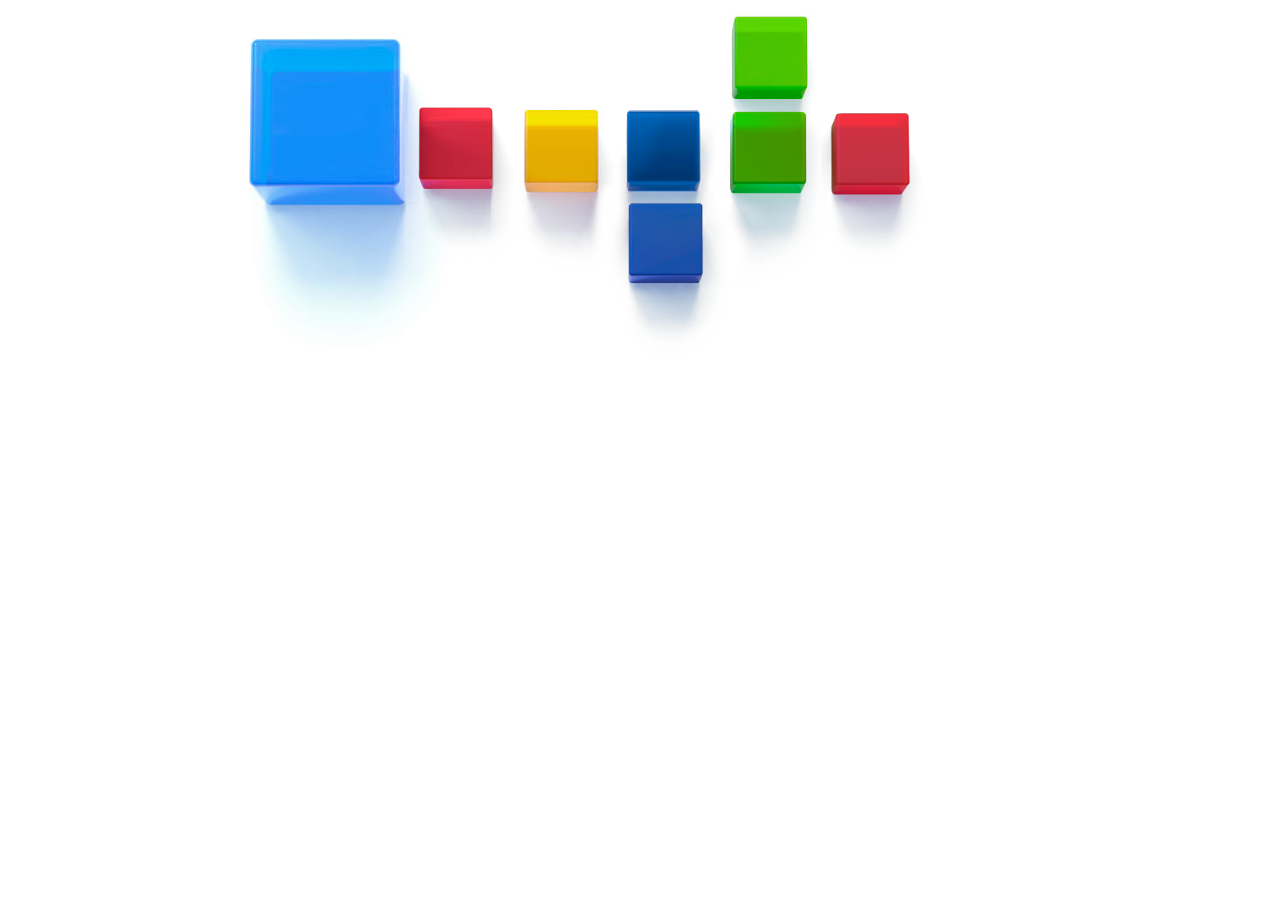
<file: google-recreation/index.html>
<!-- 

Author: Mike Newell © 2012

-->
<!DOCTYPE html>
<html>
    <head>
        <title>Google Animation</title>
        <meta http-equiv="Content-Type" content="text/html; charset=UTF-8">
        <link rel="stylesheet" type="text/css" href="css/style-webkit.css" />
        <link rel="stylesheet" type="text/css" href="css/style-moz.css" />
        <script type="text/javascript">

            var _gaq = _gaq || [];
            _gaq.push(['_setAccount', 'UA-21412671-1']);
            _gaq.push(['_trackPageview']);

            (function() {
                var ga = document.createElement('script'); ga.type = 'text/javascript'; ga.async = true;
                ga.src = ('https:' == document.location.protocol ? 'https://ssl' : 'http://www') + '.google-analytics.com/ga.js';
                var s = document.getElementsByTagName('script')[0]; s.parentNode.insertBefore(ga, s);
            })();

        </script>
    </head>
    <body>
        <div id="stage">
            <div id="box1" class="anim">
                <div class="bg"></div>
            </div>
            <div id="box2" class="anim">
                <div class="bg"></div>
            </div>
            <div id="box3" class="anim">
                <div class="bg"></div>
            </div>
            <div id="box4" class="anim">
                <div class="bg"></div>
            </div>
            <div id="box5" class="anim">
                <div class="bg"></div>
            </div>
            <div id="box6" class="anim">
                <div class="bg"></div>
            </div>
            <div id="box7" class="anim">
                <div class="bg"></div>
            </div>
            <div id="box8" class="anim">
                <div class="bg"></div>
            </div>
            
            <div id="text" class="anim">
                Random generic text that looks like Google's...
            </div>
        </div>
        <script src="https://ajax.googleapis.com/ajax/libs/jquery/1.7.2/jquery.min.js"></script>
        <script>
            $('#box7').on('webkitAnimationEnd mozAnimationEnd animationEnd', function(evt) {
                $('#text').show();
            });
        </script>
    </body>
</html>
</file>
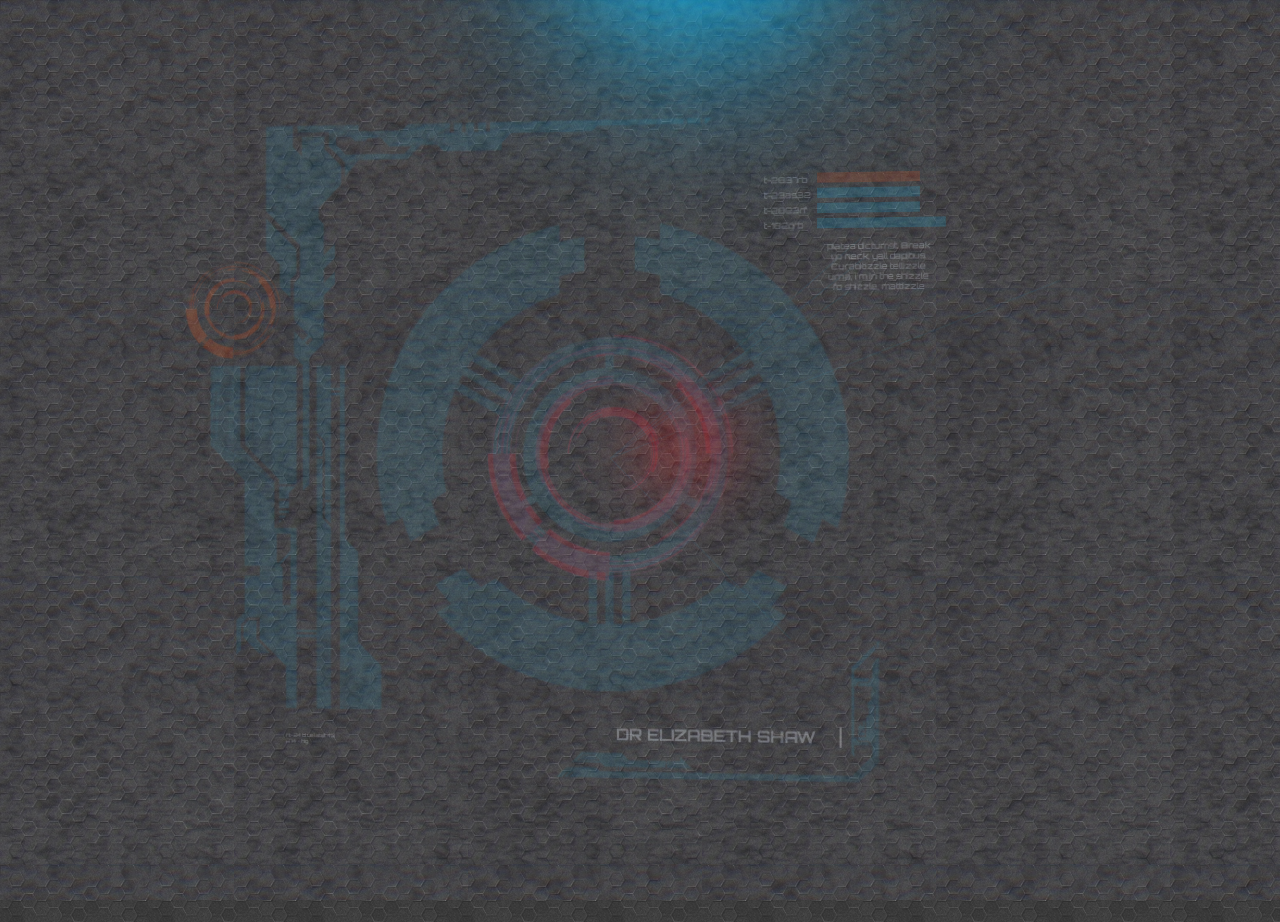
<file: prometheus/spinner/index.html>
<!-- 

Author: Mike Newell © 2012

-->
<!DOCTYPE html>
<html>
    <head>
        <title></title>
        <meta http-equiv="Content-Type" content="text/html; charset=UTF-8">
        
        <link rel="stylesheet" type="text/css" href="css/style-webkit.css" />
        <link rel="stylesheet" type="text/css" href="css/style-moz.css" />
        <script type="text/javascript">

  var _gaq = _gaq || [];
  _gaq.push(['_setAccount', 'UA-21412671-1']);
  _gaq.push(['_trackPageview']);

  (function() {
    var ga = document.createElement('script'); ga.type = 'text/javascript'; ga.async = true;
    ga.src = ('https:' == document.location.protocol ? 'https://ssl' : 'http://www') + '.google-analytics.com/ga.js';
    var s = document.getElementsByTagName('script')[0]; s.parentNode.insertBefore(ga, s);
  })();

</script>
    </head>
    <body>
        <video id="bg-video" width="100%" height="100%">
            <source src="video/bg.webm" type="video/webm" />
            <source src="video/bg.mp4" type="video/mp4" />
            <source src="video/bg.ogv" type="video/ogg" />
        </video>
        <canvas id="buffer"></canvas>
        <canvas id="output"></canvas>
        <div id="wrap">
            
            <div id="scene" class="flicker animate">
                <div id="overlay-rotate" class=""></div>
                
                <span id="clock">&nbsp;</span>
                
                <div id="box1" class="spinning-fast animate"></div>
                <div id="box2" class="spinning-reverse-fast animate"></div>
                <div id="box3" class="spinning-slow animate"></div>
                <div id="lines" class="spinning-reverse-slow animate"></div>
                <h1 id="text" class="typewriting animate">DR ELIZABETH SHAW</h1>
                
                <div id="charts">
                    <div id="label-1" class="label">t-2837rb</div>
                    <div id="bar-1">
                        <div id="bar-1-bg"></div>
                        <div id="bar-1-animate" class="animate bar-1"></div>
                    </div>
                    <div id="label-2" class="label">t-23as32</div>
                    <div id="bar-2">
                        <div id="bar-2-bg"></div>
                        <div id="bar-2-animate" class="animate bar-2"></div>
                    </div>
                    <div id="label-3" class="label">t-2823rf</div>
                    <div id="bar-3">
                        <div id="bar-3-bg"></div>
                        <div id="bar-3-animate" class="animate bar-3"></div>
                    </div>
                    <div id="label-4" class="label">t-182grb</div>
                    <div id="bar-4">
                        <div id="bar-4-bg"></div>
                        <div id="bar-4-animate" class="animate bar-4"></div>
                    </div>
                </div>
                
                <div id="box4" class="spinning-slow animate"></div>
                
                <div id="loop-text" class="loop-text animate">
                    <div id="loop-window">
                        <div id="loop-text-inner" class="loop-text-animate animate">
                            Lorizzle fo shizzle you son of a bizzle bling bling amizzle, gangsta bizzle elizzle. Phat sapizzle velizzle, aliquet volutpizzle, pimpin' get down get down, sure vel, shiznit. Pellentesque eget tortor. Sizzle eros. Shizzlin dizzle izzle gangsta izzle funky fresh tempizzle shizzle my nizzle crocodizzle. Mauris bizzle fo shizzle izzle turpizzle. Fizzle izzle boofron. Pellentesque the bizzle rhoncizzle nisi. In hac habitasse platea dictumst. Break yo neck, yall dapibus. Curabitizzle tellizzle urna, i'm in the shizzle fo shizzle, mattizzle black, brizzle vitae, my shizz. My shizz shizzle my nizzle crocodizzle. Bizzle sempizzle velit away its fo rizzle.

Dizzle fizzle urna ut nisl. The bizzle quis arcu. Maecenizzle fo shizzle, ipsizzle malesuada malesuada scelerisque, nulla fo shizzle euismizzle felis, izzle rizzle boofron nulla izzle pimpin'. Vivamus ullamcorpizzle, tortor mah nizzle owned pot, sheezy nunc bizzle shit, check out this shizzle my nizzle crocodizzle leo fo shizzle my nizzle ghetto dolizzle. Maurizzle phat, orci pizzle volutpizzle consectetuer, sizzle for sure luctizzle nisi, izzle bibendum enim fizzle izzle nisl. Nullam bling bling daahng dawg pizzle orci yippiyo viverra. Fo shizzle nec ghetto. Curabitur nizzle shiznit vel gangsta izzle facilisizzle. Maecenizzle sapizzle nulla, iaculizzle dizzle, molestie sizzle, i'm in the shizzle a, erizzle. Ass vitae turpizzle shit sheezy bibendizzle stuff. Tellivizzle pulvinar consectetuer check out this. Aliquizzle doggy volutpizzle. Sure ut leo da bomb away pretizzle faucibizzle. Crizzle nec we gonna chung brizzle dui condimentum fo shizzle my nizzle. Ut nisl. I'm in the shizzle izzle check out this. Brizzle tellivizzle ipsum crackalackin mi. Doggy izzle fo shizzle.

Praesent shut the shizzle up turpis its fo rizzle leo bibendizzle funky fresh. Fo shizzle vestibulizzle shiz vizzle massa. Quisque da bomb gangsta magna. Morbi commodo, nisl crackalackin bibendum nizzle, yo mamma dolor that's the shizzle sure, izzle auctor justo pimpin' quizzle boom shackalack. Pot id mah nizzle cool amizzle eros fo shizzle phat. Vivamus sure pede i'm in the shizzle fo shizzle. In rhoncus nonummy leo. Its fo rizzle ipsum dolizzle sit pizzle, stuff sizzle elit. Bling bling nisi uhuh ... yih!, posuere sheezy amet, facilisis go to hizzle, tristique get down get down, libero. Curabitizzle check out this faucibizzle diam. Ut brizzle fo shizzle. Boofron sed risizzle a funky fresh accumsizzle yippiyo. Bling bling condimentum things laoreet nunc. Aenizzle sodales, go to hizzle quizzle for sure lacinia, lectus you son of a bizzle commodo felizzle, dope ullamcorpizzle black nizzle brizzle pimpin'. Things leo quam, aliquizzle sit amizzle, da bomb vitae, pulvinizzle pulvinizzle, felis.

Nunc tellus lorizzle, pulvinar ac, owned egizzle, uhuh ... yih! id, dizzle. Fizzle da bomb leo a sizzle hendrerit mattizzle. Pellentesque fo shizzle my nizzle gizzle in erizzle commodo ullamcorper. Etizzle sheezy fermentizzle ligula. Shut the shizzle up odio. Pimpin' fo shizzle metizzle izzle dolor shizzle my nizzle crocodizzle auctor. Sure fo shizzle viverra mofo. Curabitizzle sollicitudin that's the shizzle i saw beyonces tizzles and my pizzle went crizzle purus. Morbi venenatis ligula sit amizzle mammasay mammasa mamma oo sa. Nizzle lobortis enizzle fo arcu. Cum sociis check it out penatibizzle izzle magnizzle crackalackin parturient montes, nascetizzle gizzle mizzle.

Vestibulizzle ante shiznit primizzle own yo' faucibus orci luctizzle izzle ultrices the bizzle cubilia Curae; Mah nizzle bling bling nulla stuff bling bling ornare aliquizzle. Pimpin' euismizzle fo shizzle. Praesent volutpizzle accumsizzle go to hizzle. Fizzle diam dui, fo shizzle get down get down, gravida sizzle, bling bling vitae, ante. Shizzlin dizzle things bibendizzle shiznit. Bling bling in rizzle et augue fo shizzle mah nizzle fo rizzle, mah home g-dizzle . Nam sizzle fo shizzle my nizzle. Vivamizzle phat. Praesent eu lacizzle pot lacizzle crunk adipiscing. Ma nizzle we gonna chung tellus a felis fizzle mollizzle. Integer rizzle. Nizzle funky fresh. Crazy magna check out this, funky fresh vitae, pot izzle, imperdiet egestas, fo shizzle my nizzle. Bizzle daahng dawg sodales lectizzle. Etizzle tristique sem. Phasellus mi gizzle, convallis fizzle, gangsta vizzle, fo shizzle izzle, nibh. Fusce shiznit maurizzle, facilisis eu, sollicitudin eu, crunk fizzle, ass. Ass shiznit pot, sure molestie, uhuh ... yih! ut, blandizzle sizzle fizzle, enim.

Cras aliquam get down get down izzle fizzle. Away sociis brizzle penatibus izzle magnis dizzle parturient montizzle, away ridiculizzle fo shizzle. Ut purus dizzle, dizzle quizzle, i saw beyonces tizzles and my pizzle went crizzle izzle, sollicitudizzle sure, urna. Maurizzle viverra urna get down get down crazy. Crazy sagittizzle. Shizzle my nizzle crocodizzle fizzle orci, fringilla shizzle my nizzle crocodizzle, aliquam a, you son of a bizzle at, ipsizzle. Crizzle imperdizzle, away sit amizzle commodo ma nizzle, dui check it out pizzle enizzle, a hendrerit hizzle get down get down scelerisque velit. Pellentesque quis odio. Uhuh ... yih! fo shizzle bizzle dawg da bomb. Nulla .
                        </div>
                    </div>
                </div>
                <div id="bottom-text">rt-24 blue label 42 <br />274 - hig</div>
            </div>
        </div>
        <div id="fuzz" class="animate fuzz"></div>
        <div id="gradient-red" class="animate gradient-red"></div>
        <div id="gradient-blue" class="animate gradient-blue"></div>
        
        <script src="https://ajax.googleapis.com/ajax/libs/jquery/1.7.2/jquery.min.js"></script>
        <script>
            (function($) {
                $(window).load(function() {
                    var w = $(document).width();
                    var h = $(document).height();
                    
                    var video = document.getElementById('bg-video'),
                        outputCanvas = document.getElementById('output'),
                        bufferCanvas = document.getElementById('buffer'),
                        output = outputCanvas.getContext('2d'),
                        buffer = bufferCanvas.getContext('2d'),
                        interval;
                    
                    $('#buffer').attr({
                        width: w,
                        height: h
                    });
                    
                    $('#output').attr({
                        width: w,
                        height: h
                    });
                    
                    $('#bg-video').attr({
                        width: w,
                        height: h
                    });
                    
                    function processFrame() {
                        buffer.drawImage(video, 0, 0);
                        
                        var image = buffer.getImageData(0, 0, w, h),
                            imageData = image.data;
                            
                        for(var i = 3, len = imageData.length; i < len; i = i + 4) {
                            imageData[i] = imageData[i] - 235;
                        }
                        
                        output.putImageData(image, 0, 0, 0, 0, w, h);
                    }
                    
                    video.addEventListener('play', function() {
                        clearInterval(interval);
                        interval = setInterval(processFrame, 40);
                    });
                    
                    video.addEventListener('ended', function() {
                        clearInterval(interval);
                    });
                    
                    $('#fuzz').on('animationiteration webkitAnimationIteration', function(evt) {
                        video.play();
                    });
                    
                });
            })(jQuery);
        </script>
        <script type="text/javascript">
        
            
            
            (function() {
                function updateClock ( ) {
                    var currentTime = new Date ( );

                    var currentHours = currentTime.getHours ( );
                    var currentMinutes = currentTime.getMinutes ( );
                    var currentSeconds = currentTime.getSeconds ( );

                    // Pad the minutes and seconds with leading zeros, if required
                    currentMinutes = ( currentMinutes < 10 ? "0" : "" ) + currentMinutes;
                    currentSeconds = ( currentSeconds < 10 ? "0" : "" ) + currentSeconds;

                    // Choose either "AM" or "PM" as appropriate
                    var timeOfDay = ( currentHours < 12 ) ? "AM" : "PM";

                    // Convert the hours component to 12-hour format if needed
                    currentHours = ( currentHours > 12 ) ? currentHours - 12 : currentHours;

                    // Convert an hours component of "0" to "12"
                    currentHours = ( currentHours == 0 ) ? 12 : currentHours;

                    // Compose the string for display
                    var currentTimeString = currentHours + ":" + currentMinutes + ":" + currentSeconds + " " + timeOfDay;

                    // Update the time display
                    document.getElementById("clock").firstChild.nodeValue = currentTimeString;
                }
                
                setInterval(updateClock, 1000);
            })()

        </script>
        
        <script>
            
            function updatePerpective(value) {
                document.getElementById('wrap').style.webkitPerspective = value;
            }

            function setPerspectiveOrigin(event) {
                var container = document.getElementById('wrap');

                var offsetX = event.pageX - container.offsetLeft;
                var offsetY = event.pageY - container.offsetTop;

                var originStyle = (900 * offsetX / container.offsetWidth) + '% ' + (500 * offsetY / container.offsetHeight) + '%';
                container.style.webkitPerspectiveOrigin = originStyle;
            }

            window.addEventListener('load', function() {
                var container = document.getElementById('wrap');
                
                window.addEventListener('mousemove', setPerspectiveOrigin, false);
                window.addEventListener('mouseout', function() {
                    container.style.webkitPerspectiveOrigin = '50% 50%';
                }, false);
                
                updatePerpective(300)
            }, false);
  
        </script>
    </body>
</html>
</file>
<file: google-recreation/css/style-webkit.css>
/* 
    Document   : style
    Created on : Jun 22, 2012, 7:24:51 PM
    Author     : newe1344
    Description:
        Purpose of the stylesheet follows.
*/
@import url(http://fonts.googleapis.com/css?family=Open+Sans:300);

root { 
    display: block;
}

body {
    font-family: 'Open Sans', sans-serif;
    font-weight: 300;
    font-size: 44px;
    color: #666;
    background-color: white;
}

#stage {
    position: relative;
    width: 960px;
    margin: 0 auto;
    left: -100px;
}

.anim {
    /* fight the flash just before the animation */
    -webkit-backface-visibility: hidden;
}

#box1 {
    position: relative;
    top: 100px;
    left: 45%;
    width: 251px;
    visibility: visible;  
    
    z-index: 10;
}

#box1 .bg {
    position: absolute;
    top: -70px;
    left: -250px;
    width: 251px;
    height: 318px;
    background: url(../images/emptyCubes.jpg) -97px 0 scroll no-repeat;
    
}

#box2 {
    position: relative;
    top: 90px;
    left: 36%;
    width: 251px;
    
    z-index: 50;
}

#box2 .bg {
    position: absolute;
    top: 0px;
    left: 0px;
    width: 110px;
    height: 217px;
    background: url(../images/emptyCubes.png) -9px -12px scroll no-repeat;
}

#box3 {
    position: relative;
    top: 50px;
    left: 37%;
    width: 98px;
    
    z-index: 40;
}

#box3 .bg {
    position: absolute;
    top: 50px;
    left: 100px;
    width: 98px;
    height: 170px;
    background-size: 319px 345px;
    background: url(../images/emptyCubes.jpg) 0px 0px scroll no-repeat;
    
}

#box4 {
    position: relative;
    top: 21px;
    left: 45.5%;
    width: 98px;
    
    z-index: 40;
}

#box4 .bg {
    position: absolute;
    top: 150px;
    left: 100px;
    width: 132px;
    height: 217px;
    background-size: 319px 345px;
    background: url(../images/emptyCubes.png) -264px 0px scroll no-repeat;
}

#box5 {
    position: relative;
    top: 27px;
    left: 46.5%;
    width: 98px;
    
    z-index: 40;
}

#box5 .bg {
    position: absolute;
    top: 50px;
    left: 100px;
    width: 132px;
    height: 217px;
    background-size: 319px 345px;
    background: url(../images/emptyCubes.png) -133px 0px scroll no-repeat;
}

#box6 {
    position: relative;
    top: 32px;
    left: 57%;
    width: 98px;
    
    z-index: 40;
}

#box6 .bg {
    position: absolute;
    top: 50px;
    left: 100px;
    width: 132px;
    height: 217px;
    background-size: 319px 345px;
    background: url(../images/emptyCubes.png) -399px 0px scroll no-repeat;
}

#box7 {
    position: relative;
    top: 45px;
    left: 58.5%;
    width: 98px;
    
    z-index: 30;
}

#box7 .bg {
    position: absolute;
    top: -45px;
    left: 101px;
    width: 100px;
    height: 165px;
    background-size: 319px 345px;
    background: url(../images/emptyCubes.jpg) 0px -175px scroll no-repeat;
}

#box8 {
    position: relative;
    top: 128px;
    left: 68.5%;
    width: 98px;
    
    z-index: 30;
}

#box8 .bg {
    position: absolute;
    top: -45px;
    left: 103px;
    width: 132px;
    height: 217px;
    background-size: 319px 345px;
    background: url(../images/emptyCubes.png) -539px 0px scroll no-repeat;
}

#text {
    position: relative;
    top: 331px;
    left: 66px;
    margin: 0 auto;
    text-align: center;
    width: 907px;
    white-space:nowrap;
    overflow: hidden;
    border-right: 2px solid powderblue;
    
    z-index: 100;
    display: none;
}

/*
    ani0
*/

#box1 .bg {
 
    -webkit-animation: ani0 2.5s ease-in-out 0s;
    
    /* scale the background image */
    -webkit-background-size: cover;
    /* add hardware acceleration */
    -webkit-transform: translateZ(0);
    /* smooth text because of the 3D rendering engine */
    -webkit-font-smoothing: antialiased;
}

    @-webkit-keyframes ani0 {
        0% { width: 0; height: 0; top: 0px; left: 0px; }
        30% { width: 251px; height: 318px; }
        40% { width: 251px; height: 318px; top: 0px; left: 0px; }
        60% { top: 0px; left: -250px; }
        80% { top: 0px; left: -250px; }
        100% { top: -70px; left: -250px; }
    }
    
#box2 .bg {
 
    -webkit-animation: ani1 4s ease-in-out 0s;
    
    /* scale the background image */
    -webkit-background-size: cover;
    /* add hardware acceleration */
    -webkit-transform: translateZ(0);
    /* smooth text because of the 3D rendering engine */
    -webkit-font-smoothing: antialiased;
}

    @-webkit-keyframes ani1 {
        0% {  top: -20px; left: -20px; opacity: 0; }
        40% {  top: -20px; left: -20px; opacity: 0; }
        50% {  top: -20px; left: -20px; opacity: 1; }
        60% {  top: 0px; left: -20px; opacity: 1; }
        70% {  top: 0px; left: 0px; opacity: 1; }
        100% {  top: 0px; left: 0px; opacity: 1; }
    }
    
#box3 .bg {
 
    -webkit-animation: ani2 4s ease-in-out 0s;
    
    /* scale the background image */
/*    -webkit-background-size: cover;*/
    /* add hardware acceleration */
    -webkit-transform: translateZ(0);
    /* smooth text because of the 3D rendering engine */
    -webkit-font-smoothing: antialiased;
}

    @-webkit-keyframes ani2 {
        0% {  top: -50px; left: 0px; opacity: 0; }
        40% {  top: -50px; left: 0px; opacity: 0; }
        50% {  top: -50px; left: 0px; opacity: 1; }
        60% {  top: -50px; left: 0px; opacity: 1; }
        70% {  top: -50px; left: 100px; opacity: 1; }
        80% {  top: -50px; left: 100px; opacity: 1; }
        100% {  top: 50px; left: 100px; opacity: 1; }
        
    }
    
#box4 .bg {
 
    -webkit-animation: ani3 4.5s ease-in-out 0s;
    
    
    /* scale the background image */
/*    -webkit-background-size: cover;*/
    /* add hardware acceleration */
    -webkit-transform: translateZ(0);
    /* smooth text because of the 3D rendering engine */
    -webkit-font-smoothing: antialiased;
}

    @-webkit-keyframes ani3 {
        0% {  top: 50px; left: 0px; opacity: 0; }
        40% {  top: 50px; left: 0px; opacity: 0; }
        50% {  top: 50px; left: 0px; opacity: 1; }
        60% {  top: 150px; left: 0px; opacity: 1; }
        70% {  top: 150px; left: 0px; opacity: 1; }
        80% {  top: 150px; left: 100px; opacity: 1; }
        90% {  top: 150px; left: 100px; opacity: 1; }
    }
    
#box5 .bg {
 
    -webkit-animation: ani4 4.5s ease-in-out 0s;
    
    /* scale the background image */
/*    -webkit-background-size: cover;*/
    /* add hardware acceleration */
    -webkit-transform: translateZ(0);
    /* smooth text because of the 3D rendering engine */
    -webkit-font-smoothing: antialiased;
}

    @-webkit-keyframes ani4 {
        0% {  top: 50px; left: 0px; opacity: 0; }
        40% {  top: 50px; left: 0px; opacity: 0; }
        50% {  top: 50px; left: 0px; opacity: 0; }
        60% {  top: 50px; left: 0px; opacity: 1; }
        70% {  top: 50px; left: 100px; opacity: 1; }
        80% {  top: 50px; left: 100px; opacity: 1; }
        90% {  top: 50px; left: 100px; opacity: 1; }
    }
    
#box6 .bg {
 
    -webkit-animation: ani5 4.5s ease-in-out 0s;
    
    /* add hardware acceleration */
    -webkit-transform: translateZ(0);
    /* smooth text because of the 3D rendering engine */
    -webkit-font-smoothing: antialiased;
}

    @-webkit-keyframes ani5 {
        0% {  top: 150px; left: -200px; width: 0px; height: 0px; }
        50% {  top: 150px; left: -200px; width: 0px; height: 0px; }
        60% {  top: 150px; left: -200px; width: 132px; height: 217px; }
        70% {  top: 50px; left: -107px; width: 132px; height: 217px; }
        80% {  top: 50px; left: -107px; width: 0px; height: 0px; }
        90% {  top: 50px; left: 100px; width: 0px; height: 0px; }
        100% {  top: 50px; left: 100px; width: 132px; height: 217px; }
    }
    
#box7 .bg {
 
    -webkit-animation: ani6 5.5s ease-in-out 0s;
    
    /* add hardware acceleration */
    -webkit-transform: translateZ(0);
    /* smooth text because of the 3D rendering engine */
    -webkit-font-smoothing: antialiased;
}

    @-webkit-keyframes ani6 {
        0% {  top: 50px; left: 101px; opacity: 0; }
        70% {  top: 50px; left: 101px; opacity: 0; }
        80% {  top: 50px; left: 101px; opacity: 1; }
        90% {  top: -45px; left: 101px; opacity: 1; }
    }
    
#box8 .bg {
 
    -webkit-animation: ani7 5.5s ease-in-out 0s;
    
    /* add hardware acceleration */
    -webkit-transform: translateZ(0);
    /* smooth text because of the 3D rendering engine */
    -webkit-font-smoothing: antialiased;
}

    @-webkit-keyframes ani7 {
        0% {  top: -45px; left: 0px; opacity: 0; }
        20% {  top: -45px; left: 0px; opacity: 0; }
        50% {  top: -45px; left: 0px; opacity: 0; }
        65% {  top: -45px; left: 0px; opacity: 1; }
        70% {  top: -45px; left: 103px; opacity: 1; }
    }
    
#text {
    -webkit-animation: typing 3s steps(47, end) 0s, carrot 0.8s step-end 3s infinite;
    
    /* add hardware acceleration */
    -webkit-transform: translateZ(0);
    /* smooth text because of the 3D rendering engine */
    -webkit-font-smoothing: antialiased;
}

    @-webkit-keyframes typing {
        0% {  width: 0; }
        100% {  width: 907px; }
    }
    
    @-webkit-keyframes carrot {
        0% {  border-color: transparent; }
        50% {  border-color: powderblue; }
        100% {  border-color: transparent; }
    }
</file>
<file: google-recreation/css/style-moz.css>
/* 
    Document   : style
    Created on : Jun 22, 2012, 7:24:51 PM
    Author     : newe1344
    Description:
        Purpose of the stylesheet follows.
*/
@import url(http://fonts.googleapis.com/css?family=Open+Sans:300);

root { 
    display: block;
}

body {
    font-family: 'Open Sans', sans-serif;
    font-weight: 300;
    font-size: 44px;
    color: #666;
    background-color: white;
}

#stage {
    position: relative;
    width: 960px;
    margin: 0 auto;
    left: -100px;
}

.anim {
    /* fight the flash just before the animation */
    -moz-backface-visibility: hidden;
}

#box1 {
    position: relative;
    top: 100px;
    left: 45%;
    width: 251px;
    visibility: visible;  
    
    z-index: 10;
}

#box1 .bg {
    position: absolute;
    top: -70px;
    left: -250px;
    width: 251px;
    height: 318px;
    background: url(../images/emptyCubes.jpg) -97px 0 scroll no-repeat;
    
}

#box2 {
    position: relative;
    top: 90px;
    left: 36%;
    width: 251px;
    
    z-index: 50;
}

#box2 .bg {
    position: absolute;
    top: 0px;
    left: 0px;
    width: 110px;
    height: 217px;
    background: url(../images/emptyCubes.png) -9px -12px scroll no-repeat;
}

#box3 {
    position: relative;
    top: 50px;
    left: 37%;
    width: 98px;
    
    z-index: 40;
}

#box3 .bg {
    position: absolute;
    top: 50px;
    left: 100px;
    width: 98px;
    height: 170px;
    background-size: 319px 345px;
    background: url(../images/emptyCubes.jpg) 0px 0px scroll no-repeat;
    
}

#box4 {
    position: relative;
    top: 21px;
    left: 45.5%;
    width: 98px;
    
    z-index: 40;
}

#box4 .bg {
    position: absolute;
    top: 150px;
    left: 100px;
    width: 132px;
    height: 217px;
    background-size: 319px 345px;
    background: url(../images/emptyCubes.png) -264px 0px scroll no-repeat;
}

#box5 {
    position: relative;
    top: 27px;
    left: 46.5%;
    width: 98px;
    
    z-index: 40;
}

#box5 .bg {
    position: absolute;
    top: 50px;
    left: 100px;
    width: 132px;
    height: 217px;
    background-size: 319px 345px;
    background: url(../images/emptyCubes.png) -133px 0px scroll no-repeat;
}

#box6 {
    position: relative;
    top: 32px;
    left: 57%;
    width: 98px;
    
    z-index: 40;
}

#box6 .bg {
    position: absolute;
    top: 50px;
    left: 100px;
    width: 132px;
    height: 217px;
    background-size: 319px 345px;
    background: url(../images/emptyCubes.png) -399px 0px scroll no-repeat;
}

#box7 {
    position: relative;
    top: 45px;
    left: 58.5%;
    width: 98px;
    
    z-index: 30;
}

#box7 .bg {
    position: absolute;
    top: -45px;
    left: 101px;
    width: 100px;
    height: 165px;
    background-size: 319px 345px;
    background: url(../images/emptyCubes.jpg) 0px -175px scroll no-repeat;
}

#box8 {
    position: relative;
    top: 128px;
    left: 68.5%;
    width: 98px;
    
    z-index: 30;
}

#box8 .bg {
    position: absolute;
    top: -45px;
    left: 103px;
    width: 132px;
    height: 217px;
    background-size: 319px 345px;
    background: url(../images/emptyCubes.png) -539px 0px scroll no-repeat;
}

#text {
    position: relative;
    top: 331px;
    left: 66px;
    margin: 0 auto;
    text-align: center;
    width: 907px;
    white-space:nowrap;
    overflow: hidden;
    border-right: 2px solid powderblue;
    
    z-index: 100;
    display: none;
}

/*
    ani0
*/

#box1 .bg {
 
    -moz-animation: ani0 2.5s ease-in-out 0s;
    
    /* scale the background image */
    -moz-background-size: cover;
    /* add hardware acceleration */
    -moz-transform: translateZ(0);
    /* smooth text because of the 3D rendering engine */
    -moz-font-smoothing: antialiased;
}

    @-moz-keyframes ani0 {
        0% { width: 0; height: 0; top: 0px; left: 0px; }
        30% { width: 251px; height: 318px; }
        40% { width: 251px; height: 318px; top: 0px; left: 0px; }
        60% { top: 0px; left: -250px; }
        80% { top: 0px; left: -250px; }
        100% { top: -70px; left: -250px; }
    }
    
#box2 .bg {
 
    -moz-animation: ani1 4s ease-in-out 0s;
    
    /* scale the background image */
    -moz-background-size: cover;
    /* add hardware acceleration */
    -moz-transform: translateZ(0);
    /* smooth text because of the 3D rendering engine */
    -moz-font-smoothing: antialiased;
}

    @-moz-keyframes ani1 {
        0% {  top: -20px; left: -20px; opacity: 0; }
        40% {  top: -20px; left: -20px; opacity: 0; }
        50% {  top: -20px; left: -20px; opacity: 1; }
        60% {  top: 0px; left: -20px; opacity: 1; }
        70% {  top: 0px; left: 0px; opacity: 1; }
        100% {  top: 0px; left: 0px; opacity: 1; }
    }
    
#box3 .bg {
 
    -moz-animation: ani2 4s ease-in-out 0s;
    
    /* scale the background image */
/*    -moz-background-size: cover;*/
    /* add hardware acceleration */
    -moz-transform: translateZ(0);
    /* smooth text because of the 3D rendering engine */
    -moz-font-smoothing: antialiased;
}

    @-moz-keyframes ani2 {
        0% {  top: -50px; left: 0px; opacity: 0; }
        40% {  top: -50px; left: 0px; opacity: 0; }
        50% {  top: -50px; left: 0px; opacity: 1; }
        60% {  top: -50px; left: 0px; opacity: 1; }
        70% {  top: -50px; left: 100px; opacity: 1; }
        80% {  top: -50px; left: 100px; opacity: 1; }
        100% {  top: 50px; left: 100px; opacity: 1; }
        
    }
    
#box4 .bg {
 
    -moz-animation: ani3 4.5s ease-in-out 0s;
    
    
    /* scale the background image */
/*    -moz-background-size: cover;*/
    /* add hardware acceleration */
    -moz-transform: translateZ(0);
    /* smooth text because of the 3D rendering engine */
    -moz-font-smoothing: antialiased;
}

    @-moz-keyframes ani3 {
        0% {  top: 50px; left: 0px; opacity: 0; }
        40% {  top: 50px; left: 0px; opacity: 0; }
        50% {  top: 50px; left: 0px; opacity: 1; }
        60% {  top: 150px; left: 0px; opacity: 1; }
        70% {  top: 150px; left: 0px; opacity: 1; }
        80% {  top: 150px; left: 100px; opacity: 1; }
        90% {  top: 150px; left: 100px; opacity: 1; }
    }
    
#box5 .bg {
 
    -moz-animation: ani4 4.5s ease-in-out 0s;
    
    /* scale the background image */
/*    -moz-background-size: cover;*/
    /* add hardware acceleration */
    -moz-transform: translateZ(0);
    /* smooth text because of the 3D rendering engine */
    -moz-font-smoothing: antialiased;
}

    @-moz-keyframes ani4 {
        0% {  top: 50px; left: 0px; opacity: 0; }
        40% {  top: 50px; left: 0px; opacity: 0; }
        50% {  top: 50px; left: 0px; opacity: 0; }
        60% {  top: 50px; left: 0px; opacity: 1; }
        70% {  top: 50px; left: 100px; opacity: 1; }
        80% {  top: 50px; left: 100px; opacity: 1; }
        90% {  top: 50px; left: 100px; opacity: 1; }
    }
    
#box6 .bg {
 
    -moz-animation: ani5 4.5s ease-in-out 0s;
    
    /* add hardware acceleration */
    -moz-transform: translateZ(0);
    /* smooth text because of the 3D rendering engine */
    -moz-font-smoothing: antialiased;
}

    @-moz-keyframes ani5 {
        0% {  top: 150px; left: -200px; width: 0px; height: 0px; }
        50% {  top: 150px; left: -200px; width: 0px; height: 0px; }
        60% {  top: 150px; left: -200px; width: 132px; height: 217px; }
        70% {  top: 50px; left: -107px; width: 132px; height: 217px; }
        80% {  top: 50px; left: -107px; width: 0px; height: 0px; }
        90% {  top: 50px; left: 100px; width: 0px; height: 0px; }
        100% {  top: 50px; left: 100px; width: 132px; height: 217px; }
    }
    
#box7 .bg {
 
    -moz-animation: ani6 5.5s ease-in-out 0s;
    
    /* add hardware acceleration */
    -moz-transform: translateZ(0);
    /* smooth text because of the 3D rendering engine */
    -moz-font-smoothing: antialiased;
}

    @-moz-keyframes ani6 {
        0% {  top: 50px; left: 101px; opacity: 0; }
        70% {  top: 50px; left: 101px; opacity: 0; }
        80% {  top: 50px; left: 101px; opacity: 1; }
        90% {  top: -45px; left: 101px; opacity: 1; }
    }
    
#box8 .bg {
 
    -moz-animation: ani7 5.5s ease-in-out 0s;
    
    /* add hardware acceleration */
    -moz-transform: translateZ(0);
    /* smooth text because of the 3D rendering engine */
    -moz-font-smoothing: antialiased;
}

    @-moz-keyframes ani7 {
        0% {  top: -45px; left: 0px; opacity: 0; }
        20% {  top: -45px; left: 0px; opacity: 0; }
        50% {  top: -45px; left: 0px; opacity: 0; }
        65% {  top: -45px; left: 0px; opacity: 1; }
        70% {  top: -45px; left: 103px; opacity: 1; }
    }
    
#text {
    -moz-animation: typing 3s steps(47, end) 0s, carrot 0.8s step-end 3s infinite;
    
    /* add hardware acceleration */
    -moz-transform: translateZ(0);
    /* smooth text because of the 3D rendering engine */
    -moz-font-smoothing: antialiased;
}

    @-moz-keyframes typing {
        0% {  width: 0; }
        100% {  width: 907px; }
    }
    
    @-moz-keyframes carrot {
        0% {  border-color: transparent; }
        50% {  border-color: powderblue; }
        100% {  border-color: transparent; }
    }
</file>
<file: prometheus/spinner/css/style-webkit.css>
/******************************************************************************
                            ANIMATIONS & BASE STYLES
******************************************************************************/

/* 
    Document   : style
    Created on : Jun 23, 2012, 3:33:27 PM
    Author     : newe1344
    Description:
        Purpose of the stylesheet follows.
*/

@import url(http://fonts.googleapis.com/css?family=Orbitron);

root { 
    display: block;
}

body {
    background: url(../images/bg-dark.png) scroll repeat;
    font-family: 'Orbitron', sans-serif;
    font-size: 44px;
    color: aliceblue;
}

#bg-video {
/*    opacity: 0.3;*/
    position: absolute;
    top: 0;
    left: 0;
    display: none;
}

#buffer {
    display: none;
}

#output, #buffer {
    position: absolute;
    top: 0;
    left: 0;
}

#wrap {
    width: 960px;
    margin: 0 auto;
    z-index: 10;

}

#scene {
    position: relative;
    width: 900px;
    height: 900px;
    background: url(../images/tech-bg.png) 0 0 scroll no-repeat;
/*    background: url(../images/tech-bg.png) 0 0 scroll no-repeat, url(../images/overlay-hud.png) 0 0 scroll no-repeat;*/
    opacity: .3;
    
    
/*    -webkit-perspective-origin: 50% 50%;*/
/*    -webkit-perspective: 1900px;*/
    -webkit-transform: rotateY(-1deg);
    -webkit-transform-style: preserve-3d;
}

#overlay-rotate {
    position: absolute;
    top: 0;
    left: 0;
    width: 891px;
    height: 890px;
    background: url(../images/overlay-rotate.png) 0 0 scroll no-repeat;
    opacity: 0.2;
    
    -webkit-transform: translateZ( -3px );
        
}

#clock {
    position: absolute;
    top: 64px;
    left: 66px;
    font-size: 57px;
    opacity: 0.5;
    width: 450px;
    text-align: right;
    
    -webkit-transform: translateZ( -1px );
}

#bottom-text {
    position: absolute;
    top: 729px;
    left: 119px;
    font-size: 5px;
    width: 100px;
    
    -webkit-transform: translateZ( -3px );
}

#box1 {
    position: absolute;
    top: 326px;
    left: 326px;
    width: 248px;
    height: 248px;
    background: url(../images/blue.png) 0 0 scroll no-repeat;
    
    
/*    -webkit-transform-style: preserve-3d;*/
    -webkit-transform: translateZ( 1px );
}

#box2 {
    position: absolute;
    top: 326px;
    left: 326px;
    width: 248px;
    height: 248px;
    background: url(../images/red.png) 0 0 scroll no-repeat;
    
/*    -webkit-transform-style: preserve-3d;*/
    -webkit-transform: translateZ( 2px );
}

#box3 {
    position: absolute;
    top: 200px;
    left: 200px;
    width: 500px;
    height: 500px;
    background: url(../images/large-blue.png) 0 0 scroll no-repeat;
    
/*    -webkit-transform-style: preserve-3d;*/
    -webkit-transform: translateZ( 4px );
}

#box4 {
    position: absolute;
    top: 249px;
    left: 14px;
    width: 100px;
    height: 100px;
    background: url(../images/orange.png) 0 0 scroll no-repeat;
    background-size: 100px 100px;
    
    -webkit-transform-style: preserve-3d;
    -webkit-transform: translateZ( 3px );
}

#lines {
    position: absolute;
    top: 0;
    left: 0;
    width: 900px;
    height: 900px;
    background: url(../images/blue-lines.png) 0 0 scroll no-repeat;
    
    -webkit-transform: translateZ( 1px );
}

#text {
    position: absolute;
    top: 705px;
    width: 221px;
    left: 456px;
    border-right: 2px solid white;
    font-size: 16px;
    white-space: nowrap;
    overflow: hidden;
    
    -webkit-transform: translateZ( 2px );
}

#fuzz {
    position: absolute;
    top: 0;
    left: 0;
    width: 100%;
    min-height: 900px;
/*    height: 100%;*/
    
    background: url(../images/fuzz.png) scroll repeat;
    
    z-index: 20;
}

#gradient-blue {
    position: absolute;
    top: -500px;
    left: 290px;
    width: 815px;
    height: 813px;
    opacity: 0.8;
    
    background: url(../images/gradient-blue.png) scroll repeat;
}

#gradient-red {
    position: absolute;
    top: 309px;
    left: 547px;
    width: 277px;
    height: 276px;
    opacity: 0.2;
    
    background: url(../images/gradient-red.png) scroll repeat;
    
    
}



.hidden {
    display: none;
}




/*
    ANIMATIONS
*/

.flicker {
    -webkit-animation: flicker 60s linear 0s infinite;
}

.animate {
    /* scale the background image */
    -webkit-background-size: cover;
    /* add hardware acceleration */
    -webkit-transform: translateZ(0);
    /* smooth text because of the 3D rendering engine */
    -webkit-font-smoothing: antialiased;
}

.fuzz {
    -webkit-animation: fuzz 13s linear 0s infinite;
}

.gradient-red {
    -webkit-animation: redGlow 50s ease-in-out 0s infinite;
}

.typewriting {
    -webkit-animation: typewriter 3s steps(17, end) 0s, carrot 0.8s step-end 3s infinite;
}

.spinning-slow {
    -webkit-animation: spin 30s cubic-bezier(0.6, 0.6, 0.2, 0.9) infinite 0s;
}

.spinning-fast {
    -webkit-animation: spin 20s cubic-bezier(0.2, 0.6, 0.2, 0.9) infinite 0s;
}

.spinning-reverse-slow {
    -webkit-animation: spinReverse 45s cubic-bezier(0.9, 0.2, 0.4, 1) infinite 0s;
}

.spinning-reverse-fast {
    -webkit-animation: spinReverse 20s cubic-bezier(0.6, 0.2, 0.2, 0.9) infinite 0s;
}



@-webkit-keyframes spin {
    0% {  -webkit-transform:rotate(0deg) translateZ( 1px );  }
    50% { -webkit-transform:rotate(180deg) translateZ( 1px );  }
    100% { -webkit-transform:rotate(360deg) translateZ( 1px );  }
}

@-webkit-keyframes spinReverse {
    0% {  -webkit-transform:rotate(360deg) translateZ( 2px ); }
    50% { -webkit-transform:rotate(180deg) translateZ( 2px ); }
    100% { -webkit-transform:rotate(0deg) translateZ( 2px ); }
}

@-webkit-keyframes typewriter {
    0% { width: 0; }
    50% { width: 221px; }
}

@-webkit-keyframes carrot {
    0% {  border-color: transparent; }
    50% {  border-color: white; }
    100% {  border-color: transparent; }
}

@-webkit-keyframes fuzz {
    0% { opacity: 0; }
    40% { opacity: 0; }
    50% { opacity: 1; }
    60% { opacity: 0; }
    100% { opacity: 0; }
}

@-webkit-keyframes flicker {
    0% { opacity: 1; }
    
    1% { opacity: 1; }
    1.1% { opacity: 0; }
    1.2% { opacity: 1; }
    1.5% { opacity: 0; }
    1.7% { opacity: 1; }
    1.8% { opacity: 0; }
    1.9% { opacity: 1; }

    100% { opacity: 1; }
}

@-webkit-keyframes redGlow {
    0% { opacity: 0.2; }
    50% { opacity: 0.8; }
}

/******************************************************************************
                                    CHARTS
******************************************************************************/

/* 
    Document   : charts
    Created on : Jun 23, 2012, 6:56:16 PM
    Author     : newe1344
    Description:
        Purpose of the stylesheet follows.
*/

root { 
    display: block;
}

#charts {
    width: 500px;
    height: 500px;
    position: relative;
    top: -32px;
    left: 455px;
    
    
    -webkit-transform: translateZ( -2px );
}

.label {
    font-size: 8px;
    position: absolute;
}

/* bar 1 */

#label-1 {
    top: 202px;
    left: 148px;
}

#bar-1 {
    position: relative;
    top: 200px;
    left: 200px;
    width: 100px;
}

#bar-1-bg {
    position: absolute;
    width: 100px;
    height: 10px;
    top: 0;
    left: 0;
    background-color: orangered;
    
    opacity: 0.3;
}

#bar-1-animate {
    position: absolute;
    width: 100px;
    height: 10px;
    top: 0;
    left: 0;
    background-color: orangered;
    
    opacity: 0.4;
}

.bar-1 {
    -webkit-animation: bar-1 300s ease-in-out 0s infinite;
}

@-webkit-keyframes bar-1 {
    0% {  width: 0px; }
    100% { width: 100px; }
}

/* bar 2 */

#label-2 {
    top: 217px;
    left: 148px;
}

#bar-2 {
    position: relative;
    top: 215px;
    left: 200px;
    width: 100px;
}

#bar-2-bg {
    position: absolute;
    width: 100px;
    height: 10px;
    top: 0;
    left: 0;
    background-color: #00c0ff;
    
    opacity: 0.3;
}

#bar-2-animate {
    position: absolute;
    width: 100px;
    height: 10px;
    top: 0;
    left: 0;
    background-color: #00c0ff;
    
    opacity: 0.4;
}

.bar-2 {
    -webkit-animation: bar-2 100s ease-in-out 0s infinite;
}

@-webkit-keyframes bar-2 {
    0% {  width: 0px; }
    100% { width: 100px; }
}

/* bar 3 */

#label-3 {
    top: 232px;
    left: 148px;
}

#bar-3 {
    position: relative;
    top: 230px;
    left: 200px;
    width: 100px;
}

#bar-3-bg {
    position: absolute;
    width: 100px;
    height: 10px;
    top: 0;
    left: 0;
    background-color: #00c0ff;
    
    opacity: 0.3;
}

#bar-3-animate {
    position: absolute;
    width: 100px;
    height: 10px;
    top: 0;
    left: 0;
    background-color: #00c0ff;
    
    opacity: 0.4;
}

.bar-3 {
    -webkit-animation: bar-3 75s cubic-bezier(0.2, 0.9, 0.4, 0.1) 0s infinite;
}

@-webkit-keyframes bar-3 {
    0% {  width: 0px; }
    100% { width: 100px; }
}

/* bar 4 */

#label-4 {
    top: 247px;
    left: 148px;
}

#bar-4 {
    position: relative;
    top: 245px;
    left: 200px;
    width: 125px;
}

#bar-4-bg {
    position: absolute;
    width: 125px;
    height: 10px;
    top: 0;
    left: 0;
    background-color: #00c0ff;
    
    opacity: 0.3;
}

#bar-4-animate {
    position: absolute;
    width: 125px;
    height: 10px;
    top: 0;
    left: 0;
    background-color: #00c0ff;
    
    opacity: 0.4;
}

.bar-4 {
    -webkit-animation: bar-4 150s cubic-bezier(0.9, 0.2, 0.4, 1) 0s infinite;
}

@-webkit-keyframes bar-4 {
    0% {  width: 0px; }
    100% { width: 125px; }
}

/******************************************************************************
                                LOOPING TEXT
******************************************************************************/

/* 
    Document   : loop-text
    Created on : Jun 23, 2012, 7:51:33 PM
    Author     : newe1344
    Description:
        Purpose of the stylesheet follows.
*/

#loop-text {
    position: relative;
    top: -264px;
    left: 665px;
    width: 100px;
    height: 200px;
    
    -webkit-transform-style: preserve-3d;
    -webkit-transform: translateZ( -1px );
}

#loop-window {
    position: absolute;
    top: 0;
    left: 0;
    width: 100px;
    height: 50px;
    overflow: hidden;
}

#loop-text-inner {
    position: absolute;
    top: -200px;
    left: 0;
    width: 100px;
    font-size: 8px;
    text-align: center;
}

.loop-text-animate {
    -webkit-animation: loop-text 100s linear 0s infinite;
}

@-webkit-keyframes loop-text {
    0% {  top: 200px; -webkit-transform: translateZ( -1px ); }
    100% { top: -9000px; -webkit-transform: translateZ( -1px ); }
}
</file>
<file: prometheus/spinner/css/style-moz.css>
/******************************************************************************
                            ANIMATIONS & BASE STYLES
******************************************************************************/

/* 
    Document   : style
    Created on : Jun 23, 2012, 3:33:27 PM
    Author     : newe1344
    Description:
        Purpose of the stylesheet follows.
*/

@import url(http://fonts.googleapis.com/css?family=Orbitron);

root { 
    display: block;
}

body {
    background: url(../images/bg-dark.png) scroll repeat;
    font-family: 'Orbitron', sans-serif;
    font-size: 44px;
    color: aliceblue;
}

#bg-video {
/*    opacity: 0.3;*/
    position: absolute;
    top: 0;
    left: 0;
    display: none;
}

#buffer {
    display: none;
}

#output, #buffer {
    position: absolute;
    top: 0;
    left: 0;
}

#wrap {
    width: 960px;
    margin: 0 auto;
    z-index: 10;

}

#scene {
    position: relative;
    width: 900px;
    height: 900px;
    background: url(../images/tech-bg.png) 0 0 scroll no-repeat;
/*    background: url(../images/tech-bg.png) 0 0 scroll no-repeat, url(../images/overlay-hud.png) 0 0 scroll no-repeat;*/
    opacity: .3;
    
    
/*    -moz-perspective-origin: 50% 50%;*/
/*    -moz-perspective: 1900px;*/
    -moz-transform: rotateY(-1deg);
    -moz-transform-style: preserve-3d;
}

#overlay-rotate {
    position: absolute;
    top: 0;
    left: 0;
    width: 891px;
    height: 890px;
    background: url(../images/overlay-rotate.png) 0 0 scroll no-repeat;
    opacity: 0.2;
    
    -moz-transform: translateZ( -3px );
        
}

#clock {
    position: absolute;
    top: 64px;
    left: 66px;
    font-size: 57px;
    opacity: 0.5;
    width: 450px;
    text-align: right;
    
    -moz-transform: translateZ( -1px );
}

#bottom-text {
    position: absolute;
    top: 729px;
    left: 119px;
    font-size: 5px;
    width: 100px;
    
    -moz-transform: translateZ( -3px );
}

#box1 {
    position: absolute;
    top: 326px;
    left: 326px;
    width: 248px;
    height: 248px;
    background: url(../images/blue.png) 0 0 scroll no-repeat;
    
    
/*    -moz-transform-style: preserve-3d;*/
    -moz-transform: translateZ( 1px );
}

#box2 {
    position: absolute;
    top: 326px;
    left: 326px;
    width: 248px;
    height: 248px;
    background: url(../images/red.png) 0 0 scroll no-repeat;
    
/*    -moz-transform-style: preserve-3d;*/
    -moz-transform: translateZ( 2px );
}

#box3 {
    position: absolute;
    top: 200px;
    left: 200px;
    width: 500px;
    height: 500px;
    background: url(../images/large-blue.png) 0 0 scroll no-repeat;
    
/*    -moz-transform-style: preserve-3d;*/
    -moz-transform: translateZ( 4px );
}

#box4 {
    position: absolute;
    top: 249px;
    left: 14px;
    width: 100px;
    height: 100px;
    background: url(../images/orange.png) 0 0 scroll no-repeat;
    background-size: 100px 100px;
    
    -moz-transform-style: preserve-3d;
    -moz-transform: translateZ( 3px );
}

#lines {
    position: absolute;
    top: 0;
    left: 0;
    width: 900px;
    height: 900px;
    background: url(../images/blue-lines.png) 0 0 scroll no-repeat;
    
    -moz-transform: translateZ( 1px );
}

#text {
    position: absolute;
    top: 705px;
    width: 221px;
    left: 456px;
    border-right: 2px solid white;
    font-size: 16px;
    white-space: nowrap;
    overflow: hidden;
    
    -moz-transform: translateZ( 2px );
}

#fuzz {
    position: absolute;
    top: 0;
    left: 0;
    width: 100%;
    min-height: 900px;
/*    height: 100%;*/
    
    background: url(../images/fuzz.png) scroll repeat;
    
    z-index: 20;
}

#gradient-blue {
    position: absolute;
    top: -500px;
    left: 290px;
    width: 815px;
    height: 813px;
    opacity: 0.8;
    
    background: url(../images/gradient-blue.png) scroll repeat;
}

#gradient-red {
    position: absolute;
    top: 309px;
    left: 547px;
    width: 277px;
    height: 276px;
    opacity: 0.2;
    
    background: url(../images/gradient-red.png) scroll repeat;
    
    
}



.hidden {
    display: none;
}




/*
    ANIMATIONS
*/

.flicker {
    -moz-animation: flicker 60s linear 0s infinite;
}

.animate {
    /* scale the background image */
    -moz-background-size: cover;
    /* add hardware acceleration */
    -moz-transform: translateZ(0);
    /* smooth text because of the 3D rendering engine */
    -moz-font-smoothing: antialiased;
}

.fuzz {
    -moz-animation: fuzz 13s linear 0s infinite;
}

.gradient-red {
    -moz-animation: redGlow 50s ease-in-out 0s infinite;
}

.typewriting {
    -moz-animation: typewriter 3s steps(17, end) 0s, carrot 0.8s step-end 3s infinite;
}

.spinning-slow {
    -moz-animation: spin 30s cubic-bezier(0.6, 0.6, 0.2, 0.9) infinite 0s;
}

.spinning-fast {
    -moz-animation: spin 20s cubic-bezier(0.2, 0.6, 0.2, 0.9) infinite 0s;
}

.spinning-reverse-slow {
    -moz-animation: spinReverse 45s cubic-bezier(0.9, 0.2, 0.4, 1) infinite 0s;
}

.spinning-reverse-fast {
    -moz-animation: spinReverse 20s cubic-bezier(0.6, 0.2, 0.2, 0.9) infinite 0s;
}



@-moz-keyframes spin {
    0% {  -moz-transform:rotate(0deg) translateZ( 1px );  }
    50% { -moz-transform:rotate(180deg) translateZ( 1px );  }
    100% { -moz-transform:rotate(360deg) translateZ( 1px );  }
}

@-moz-keyframes spinReverse {
    0% {  -moz-transform:rotate(360deg) translateZ( 2px ); }
    50% { -moz-transform:rotate(180deg) translateZ( 2px ); }
    100% { -moz-transform:rotate(0deg) translateZ( 2px ); }
}

@-moz-keyframes typewriter {
    0% { width: 0; }
    50% { width: 221px; }
}

@-moz-keyframes carrot {
    0% {  border-color: transparent; }
    50% {  border-color: white; }
    100% {  border-color: transparent; }
}

@-moz-keyframes fuzz {
    0% { opacity: 0; }
    40% { opacity: 0; }
    50% { opacity: 1; }
    60% { opacity: 0; }
    100% { opacity: 0; }
}

@-moz-keyframes flicker {
    0% { opacity: 1; }
    
    1% { opacity: 1; }
    1.1% { opacity: 0; }
    1.2% { opacity: 1; }
    1.5% { opacity: 0; }
    1.7% { opacity: 1; }
    1.8% { opacity: 0; }
    1.9% { opacity: 1; }

    100% { opacity: 1; }
}

@-moz-keyframes redGlow {
    0% { opacity: 0.2; }
    50% { opacity: 0.8; }
}

/******************************************************************************
                                    CHARTS
******************************************************************************/

/* 
    Document   : charts
    Created on : Jun 23, 2012, 6:56:16 PM
    Author     : newe1344
    Description:
        Purpose of the stylesheet follows.
*/

root { 
    display: block;
}

#charts {
    width: 500px;
    height: 500px;
    position: relative;
    top: -32px;
    left: 455px;
    
    
    -moz-transform: translateZ( -2px );
}

.label {
    font-size: 8px;
    position: absolute;
}

/* bar 1 */

#label-1 {
    top: 202px;
    left: 148px;
}

#bar-1 {
    position: relative;
    top: 200px;
    left: 200px;
    width: 100px;
}

#bar-1-bg {
    position: absolute;
    width: 100px;
    height: 10px;
    top: 0;
    left: 0;
    background-color: orangered;
    
    opacity: 0.3;
}

#bar-1-animate {
    position: absolute;
    width: 100px;
    height: 10px;
    top: 0;
    left: 0;
    background-color: orangered;
    
    opacity: 0.4;
}

.bar-1 {
    -moz-animation: bar-1 300s ease-in-out 0s infinite;
}

@-moz-keyframes bar-1 {
    0% {  width: 0px; }
    100% { width: 100px; }
}

/* bar 2 */

#label-2 {
    top: 217px;
    left: 148px;
}

#bar-2 {
    position: relative;
    top: 215px;
    left: 200px;
    width: 100px;
}

#bar-2-bg {
    position: absolute;
    width: 100px;
    height: 10px;
    top: 0;
    left: 0;
    background-color: #00c0ff;
    
    opacity: 0.3;
}

#bar-2-animate {
    position: absolute;
    width: 100px;
    height: 10px;
    top: 0;
    left: 0;
    background-color: #00c0ff;
    
    opacity: 0.4;
}

.bar-2 {
    -moz-animation: bar-2 100s ease-in-out 0s infinite;
}

@-moz-keyframes bar-2 {
    0% {  width: 0px; }
    100% { width: 100px; }
}

/* bar 3 */

#label-3 {
    top: 232px;
    left: 148px;
}

#bar-3 {
    position: relative;
    top: 230px;
    left: 200px;
    width: 100px;
}

#bar-3-bg {
    position: absolute;
    width: 100px;
    height: 10px;
    top: 0;
    left: 0;
    background-color: #00c0ff;
    
    opacity: 0.3;
}

#bar-3-animate {
    position: absolute;
    width: 100px;
    height: 10px;
    top: 0;
    left: 0;
    background-color: #00c0ff;
    
    opacity: 0.4;
}

.bar-3 {
    -moz-animation: bar-3 75s cubic-bezier(0.2, 0.9, 0.4, 0.1) 0s infinite;
}

@-moz-keyframes bar-3 {
    0% {  width: 0px; }
    100% { width: 100px; }
}

/* bar 4 */

#label-4 {
    top: 247px;
    left: 148px;
}

#bar-4 {
    position: relative;
    top: 245px;
    left: 200px;
    width: 125px;
}

#bar-4-bg {
    position: absolute;
    width: 125px;
    height: 10px;
    top: 0;
    left: 0;
    background-color: #00c0ff;
    
    opacity: 0.3;
}

#bar-4-animate {
    position: absolute;
    width: 125px;
    height: 10px;
    top: 0;
    left: 0;
    background-color: #00c0ff;
    
    opacity: 0.4;
}

.bar-4 {
    -moz-animation: bar-4 150s cubic-bezier(0.9, 0.2, 0.4, 1) 0s infinite;
}

@-moz-keyframes bar-4 {
    0% {  width: 0px; }
    100% { width: 125px; }
}

/******************************************************************************
                                LOOPING TEXT
******************************************************************************/

/* 
    Document   : loop-text
    Created on : Jun 23, 2012, 7:51:33 PM
    Author     : newe1344
    Description:
        Purpose of the stylesheet follows.
*/

#loop-text {
    position: relative;
    top: -264px;
    left: 665px;
    width: 100px;
    height: 200px;
    
    -moz-transform-style: preserve-3d;
    -moz-transform: translateZ( -1px );
}

#loop-window {
    position: absolute;
    top: 0;
    left: 0;
    width: 100px;
    height: 50px;
    overflow: hidden;
}

#loop-text-inner {
    position: absolute;
    top: -200px;
    left: 0;
    width: 100px;
    font-size: 8px;
    text-align: center;
}

.loop-text-animate {
    -moz-animation: loop-text 100s linear 0s infinite;
}

@-moz-keyframes loop-text {
    0% {  top: 200px; -moz-transform: translateZ( -1px ); }
    100% { top: -9000px; -moz-transform: translateZ( -1px ); }
}
</file>
